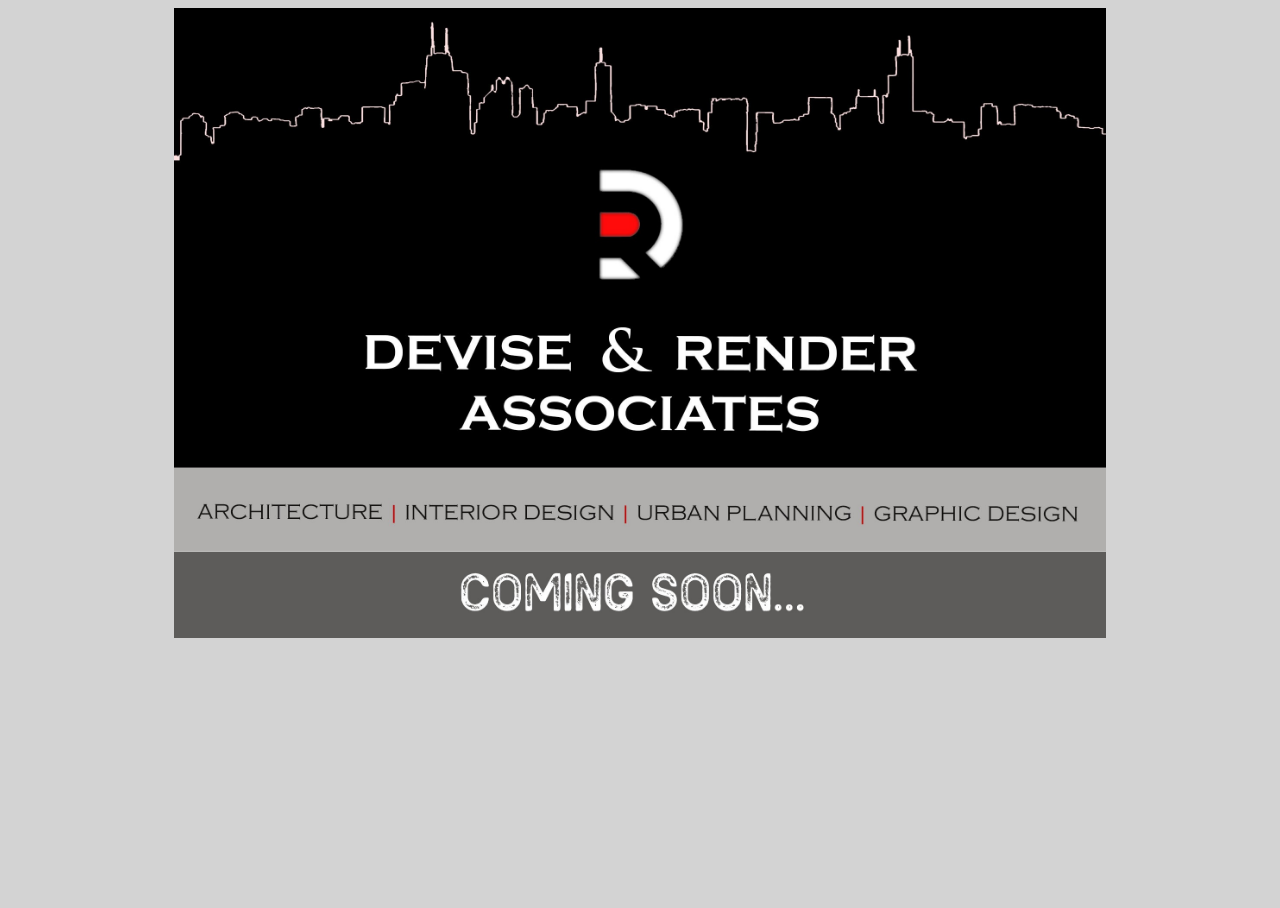
<file: index.html>
<html>

<head>
    <title>Devise & Render</title>
    <style>
        body,
        html {
            height: 100%;
            background-color: lightgray;
        }
        
        .bg {
            /* The image used */
            background-image: url("images/card.jpg");
            /* Full height */
            height: 70%;
            /* Center and scale the image nicely */
            background-position: center;
            background-repeat: no-repeat;
            background-size: contain;
            overflow: scroll;
        }
    </style>
</head>

<body>
    <div class="bg"></div>
</body>

</html>
</file>
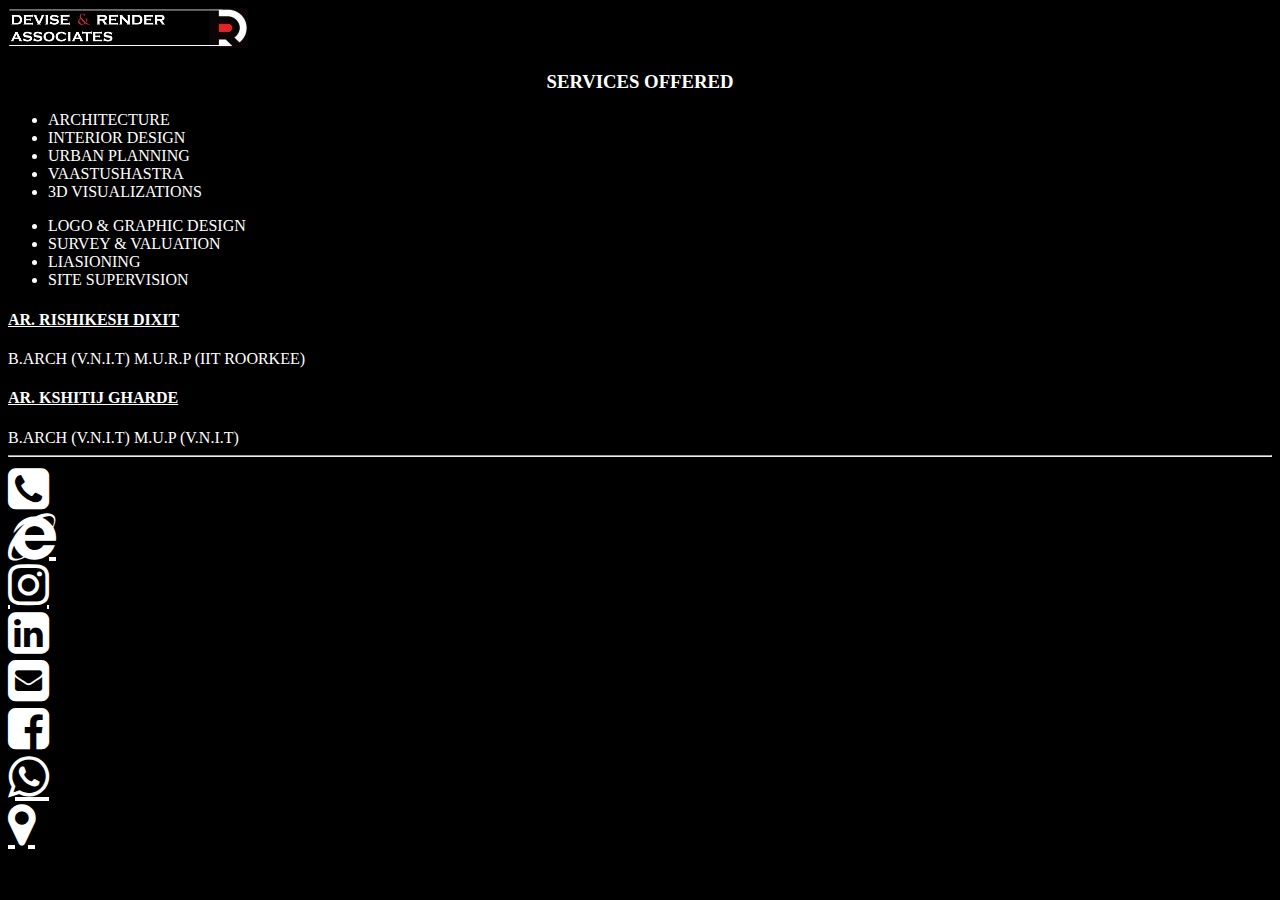
<file: qr.html>
<!doctype html>
<html lang="en">

<head>
    <!-- Required meta tags -->
    <meta charset="utf-8">
    <meta name="viewport" content="width=device-width, initial-scale=1">

    <!-- Bootstrap CSS -->
    <link href="https://cdn.jsdelivr.net/npm/bootstrap@5.0.0-beta3/dist/css/bootstrap.min.css" rel="stylesheet" integrity="sha384-eOJMYsd53ii+scO/bJGFsiCZc+5NDVN2yr8+0RDqr0Ql0h+rP48ckxlpbzKgwra6" crossorigin="anonymous">
    <link rel="stylesheet" href="https://cdnjs.cloudflare.com/ajax/libs/font-awesome/4.7.0/css/font-awesome.min.css">
    <title>Devise & Render | Contact</title>
</head>

<body style="background-color: black; color: white; font-family: 'Copperplate Gothic Light';">
    <div class="container-fluid">
        <div class="row">
            <img src="images/footer-logo.jpg" class="img-fluid" alt="logo">
        </div>
        <div class="row">
            <h3 style="text-align: center;">SERVICES OFFERED</h3>
        </div>
        <div class="row">
            <div class="col">
                <ul>
                    <li>ARCHITECTURE</li>
                    <li>INTERIOR DESIGN</li>
                    <li>URBAN PLANNING</li>
                    <li>VAASTUSHASTRA</li>
                    <li>3D VISUALIZATIONS</li>
                </ul>
            </div>
            <div class="col">
                <ul>
                    <li>LOGO & GRAPHIC DESIGN</li>
                    <li>SURVEY & VALUATION</li>
                    <li>LIASIONING</li>
                    <li>SITE SUPERVISION</li>
                </ul>
            </div>
        </div>
        <div class="row">
            <div class="col">
                <h4 style="text-decoration: underline;">AR. RISHIKESH DIXIT</h4>
                <h>B.ARCH (V.N.I.T) M.U.R.P (IIT ROORKEE)</h5>
            </div>
            <div class="col">
                <h4 style="text-decoration: underline;">AR. KSHITIJ GHARDE</h4>
                <h>B.ARCH (V.N.I.T) M.U.P (V.N.I.T)</h5>
            </div>
        </div>
        <hr>
        <div class="row">
            <div class="col-3 col-sm">
                <a href="tel:+919970616160" class="fa fa-phone-square" style="font-size:48px;color:white"></a>
            </div>
            <div class="col-3 col-sm">
                <a href="http://deviserender.com/test.html" class="fa fa-internet-explorer" style="font-size:48px;color:white"></a>
            </div>
            <div class="col-3 col-sm">
                <a href="https://www.instagram.com/devise.render/?igshid=i591sc22nyev" class="fa fa-instagram" style="font-size:48px;color:white"></a>
            </div>
            <div class="col-3 col-sm">
                <a href="https://www.linkedin.com/company/deviserenderassociates/about/" class="fa fa-linkedin-square" style="font-size:48px;color:white"></a>
            </div>
            <div class="col-3 col-sm">
                <a href="mailto:devise.render@gmail.com" class="fa fa-envelope-square" style="font-size:48px;color:white"></a>
            </div>
            <div class="col-3 col-sm">
                <a href="https://www.facebook.com/devise.render/" class="fa fa-facebook-square" style="font-size:48px;color:white"></a>
            </div>
            <div class="col-3 col-sm">
                <a href="whatsapp://send?abid=9970616160&text=hi" class="fa fa-whatsapp" style="font-size:48px;color:white"></a>
            </div>
            <div class="col-3 col-sm">
                <a href="https://goo.gl/maps/3cw8x3Pk3Y4gMiY46" class="fa fa-map-marker" style="font-size:48px;color:white"></a>
            </div>
        </div>
    </div>


    <!-- Optional JavaScript; choose one of the two! -->

    <!-- Option 1: Bootstrap Bundle with Popper -->
    <script src="https://cdn.jsdelivr.net/npm/bootstrap@5.0.0-beta3/dist/js/bootstrap.bundle.min.js " integrity="sha384-JEW9xMcG8R+pH31jmWH6WWP0WintQrMb4s7ZOdauHnUtxwoG2vI5DkLtS3qm9Ekf " crossorigin="anonymous "></script>

    <!-- Option 2: Separate Popper and Bootstrap JS -->
    <!--
    <script src="https://cdn.jsdelivr.net/npm/@popperjs/core@2.9.1/dist/umd/popper.min.js " integrity="sha384-SR1sx49pcuLnqZUnnPwx6FCym0wLsk5JZuNx2bPPENzswTNFaQU1RDvt3wT4gWFG " crossorigin="anonymous "></script>
    <script src="https://cdn.jsdelivr.net/npm/bootstrap@5.0.0-beta3/dist/js/bootstrap.min.js " integrity="sha384-j0CNLUeiqtyaRmlzUHCPZ+Gy5fQu0dQ6eZ/xAww941Ai1SxSY+0EQqNXNE6DZiVc " crossorigin="anonymous "></script>
    -->
</body>

</html>
</file>
